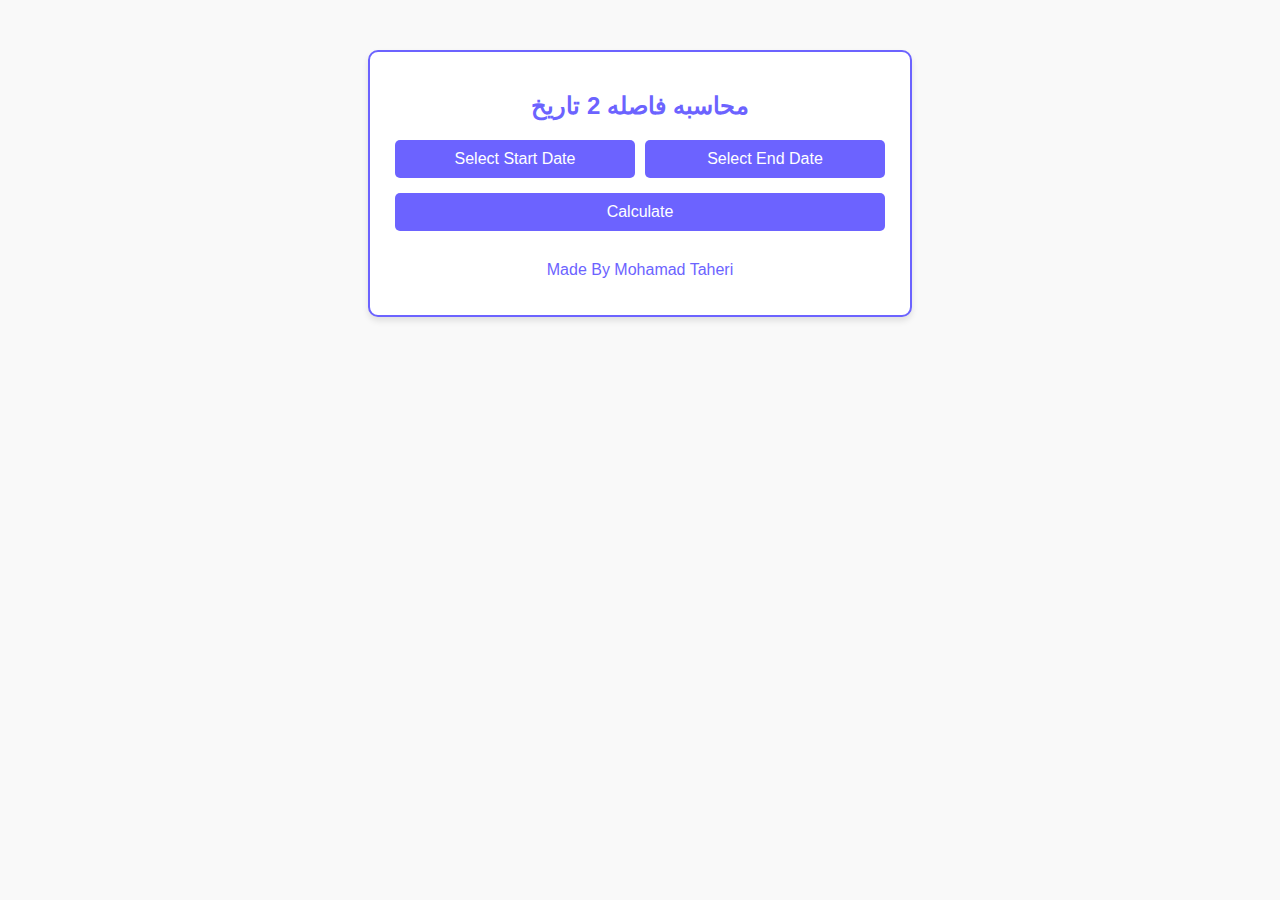
<file: index.html>
<!DOCTYPE html>
<html lang="en">
<head>
  <meta charset="UTF-8">
  <meta name="viewport" content="width=device-width, initial-scale=1.0">
  <title>Dates Calculator</title>
  <link rel="stylesheet" href="style.css">
</head>
<body>

<div class="container">
  <h2>محاسبه فاصله 2 تاریخ</h2>

  <div class="row">
    <button id="startDateButton">Select Start Date</button>
    <button id="endDateButton">Select End Date</button>
  </div>

  <div class="row">
    <button id="calculateButton">Calculate</button>
  </div>

  <div class="result" id="result">
    <!-- Results will appear here -->
  </div>

  <div class="footer">
    <p>Made By Mohamad Taheri</span></p>
  </div>
</div>

<script src="jalaali.min.js"></script>
<script src="index.js"></script>

</body>
</html>

<!-- این برنامه در اصل توسط عارف موسوی درست شده است -->
</file>
<file: style.css>
body {
      font-family: Arial, sans-serif;
      background-color: #f9f9f9;
      margin: 0;
      padding: 0;
    }

    .container {
      width: 90%;
      max-width: 500px;
      margin: 50px auto;
      background: #fff;
      padding: 20px;
      border-radius: 10px;
      border: 2px solid #6c63ff;
      box-shadow: 0 4px 6px rgba(0, 0, 0, 0.1);
    }

    h2 {
      text-align: center;
      color: #6c63ff;
    }

    button {
      background-color: #6c63ff;
      color: white;
      padding: 10px 20px;
      border: none;
      border-radius: 5px;
      font-size: 16px;
      cursor: pointer;
    }

    button:hover {
      background-color: #574ae2;
    }

    .row {
      display: flex;
      justify-content: space-between;
      margin-bottom: 15px;
    }

    .row button {
      flex: 1;
      margin: 0 5px;
    }

    .result {
      margin-top: 20px;
      font-weight: bold;
      color: #6c63ff;
      text-align: center;
    }

    .footer {
      text-align: center;
      margin-top: 30px;
      color: #6c63ff;
    }

    .footer span {
      cursor: pointer;
      font-weight: bold;
    }

    .footer span:hover {
      text-decoration: underline;
    }
</file>
